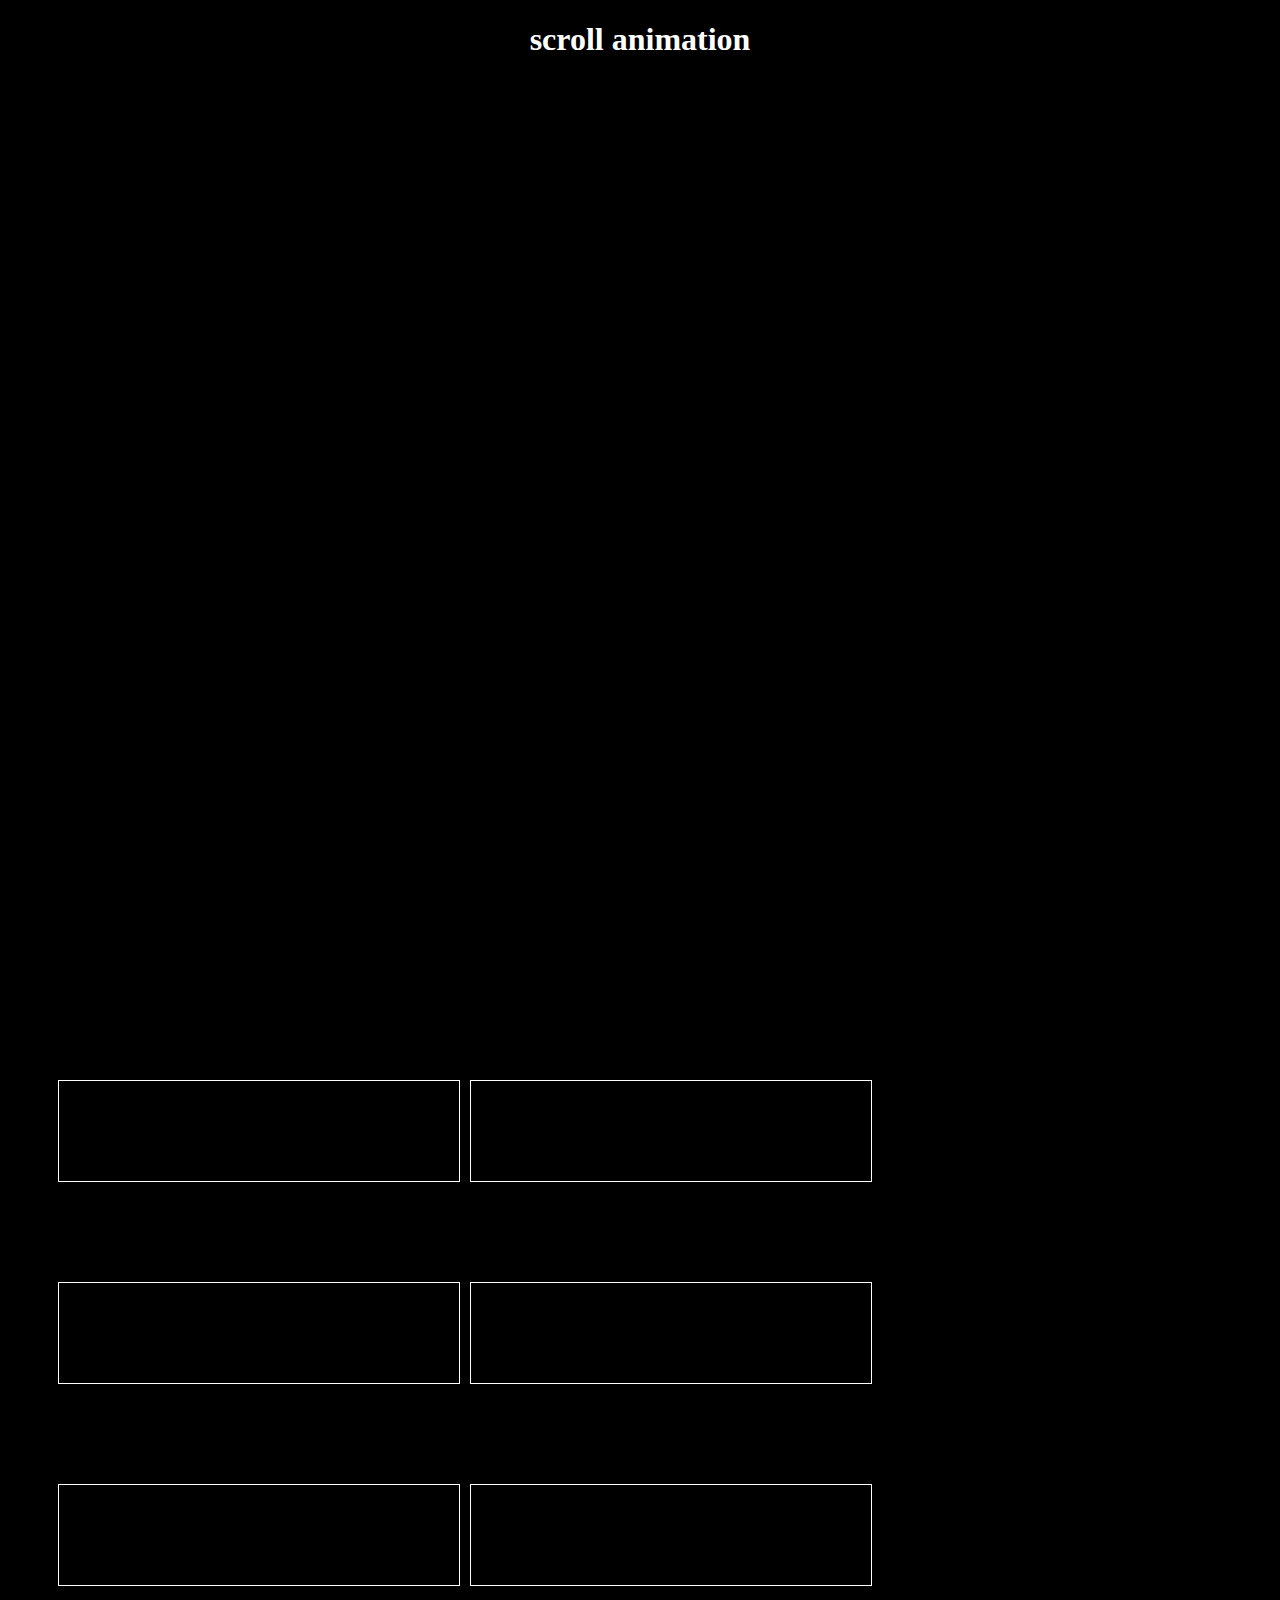
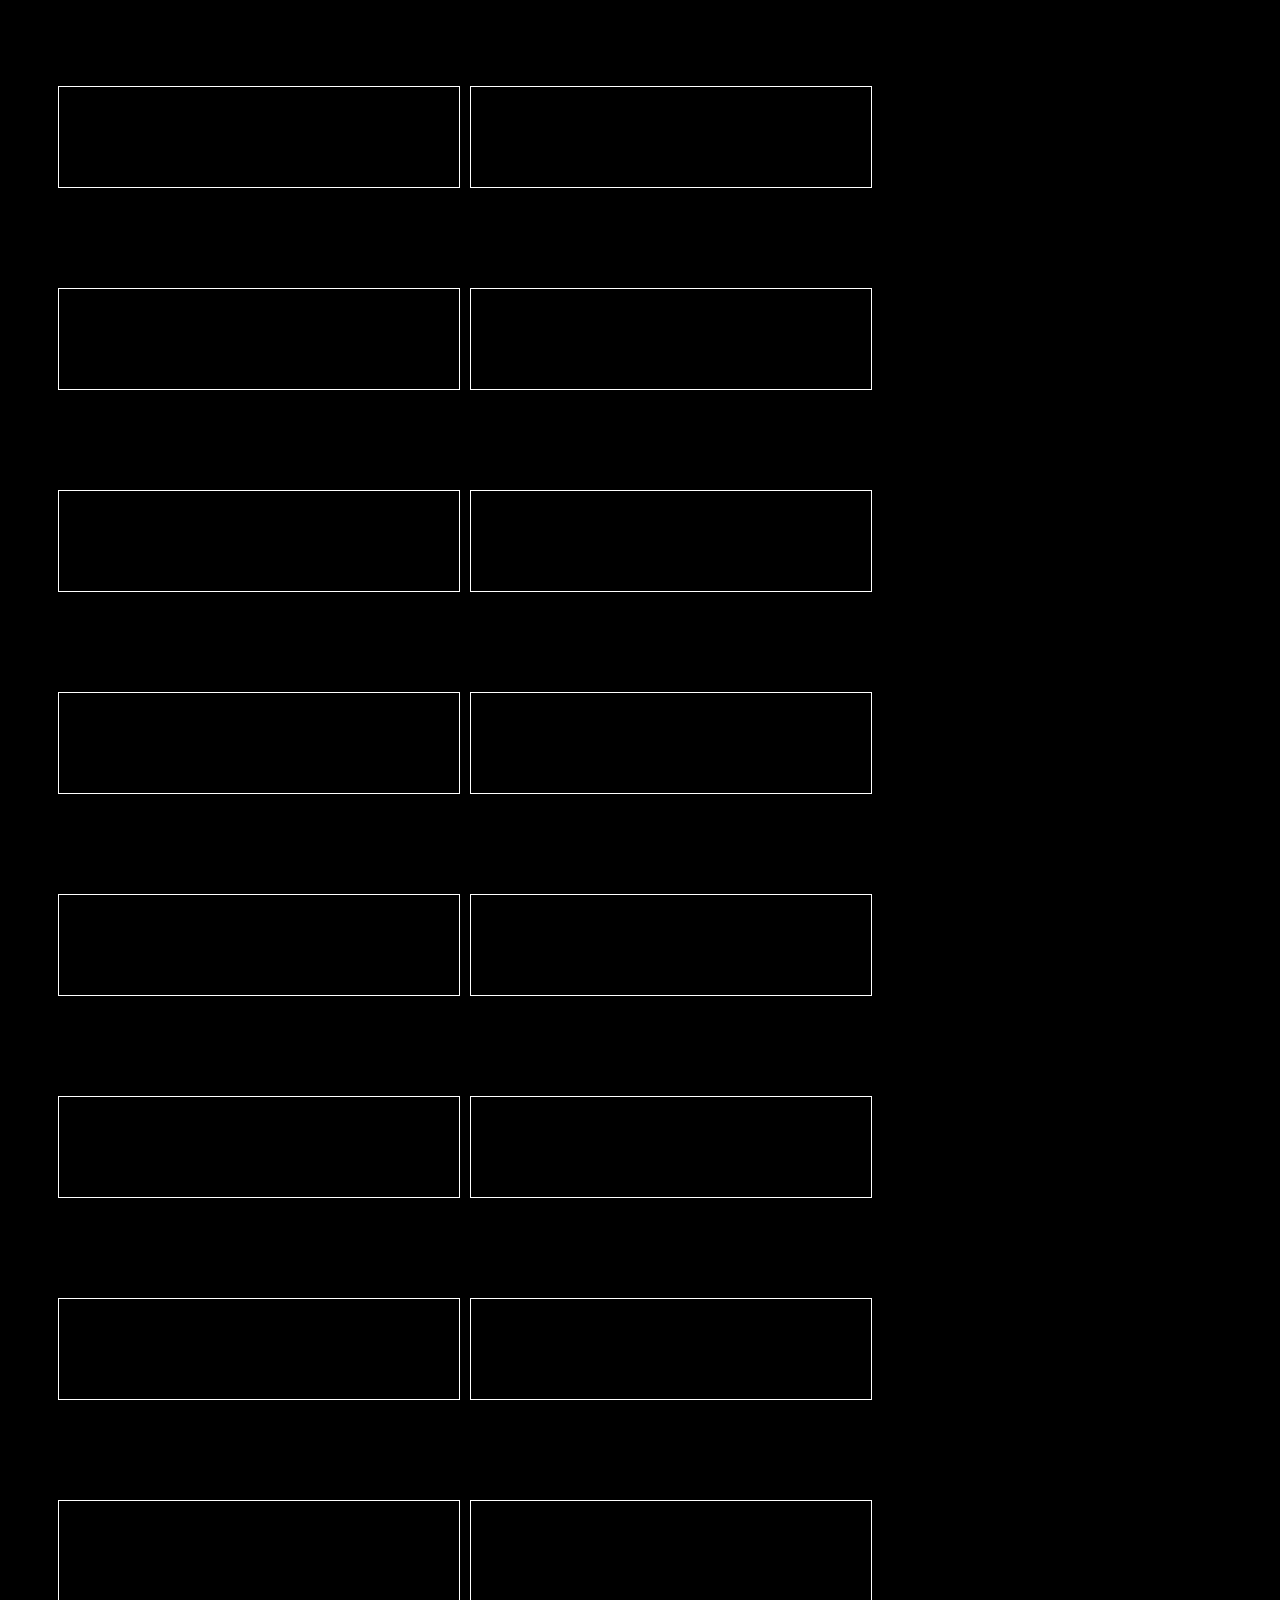
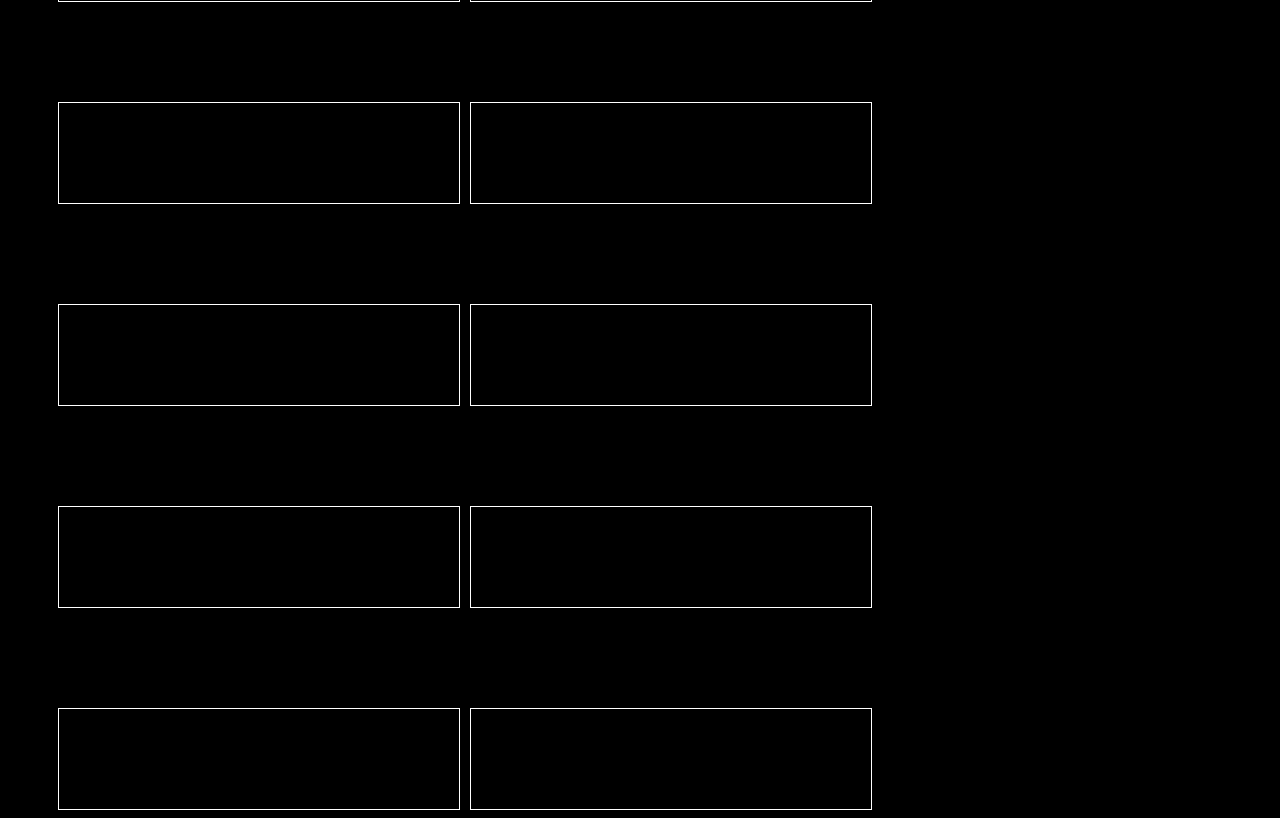
<file: index.html>
<!DOCTYPE html>
<html lang="en">
<head>
    <meta charset="UTF-8">
    <meta name="viewport" content="width=device-width, initial-scale=1.0">
    <title>Document</title>
    <link rel="stylesheet" href="style.css">
</head>
<body>
    
    <h1>scroll animation</h1>
    <div class="parent">
        <div class="children"></div>
        <div class="children"></div>
        <div class="children"></div>
        <div class="children"></div>
        <div class="children"></div>
        <div class="children"></div>
        <div class="children"></div>
        <div class="children"></div>
        <div class="children"></div>
        <div class="children"></div>
        <div class="children"></div>
        <div class="children"></div>
        <div class="children"></div>
        <div class="children"></div>
        <div class="children"></div>
        <div class="children"></div>
        <div class="children"></div>
        <div class="children"></div>
        <div class="children"></div>
        <div class="children"></div>
        <div class="children"></div>
        <div class="children"></div>
        <div class="children"></div>
        <div class="children"></div>
        <div class="children"></div>
        <div class="children"></div>
        <div class="children"></div>
        <div class="children"></div>
        <div class="children"></div>
        <div class="children"></div>
    </div>

    <script src="script.js"></script>
</body>
</html>
</file>
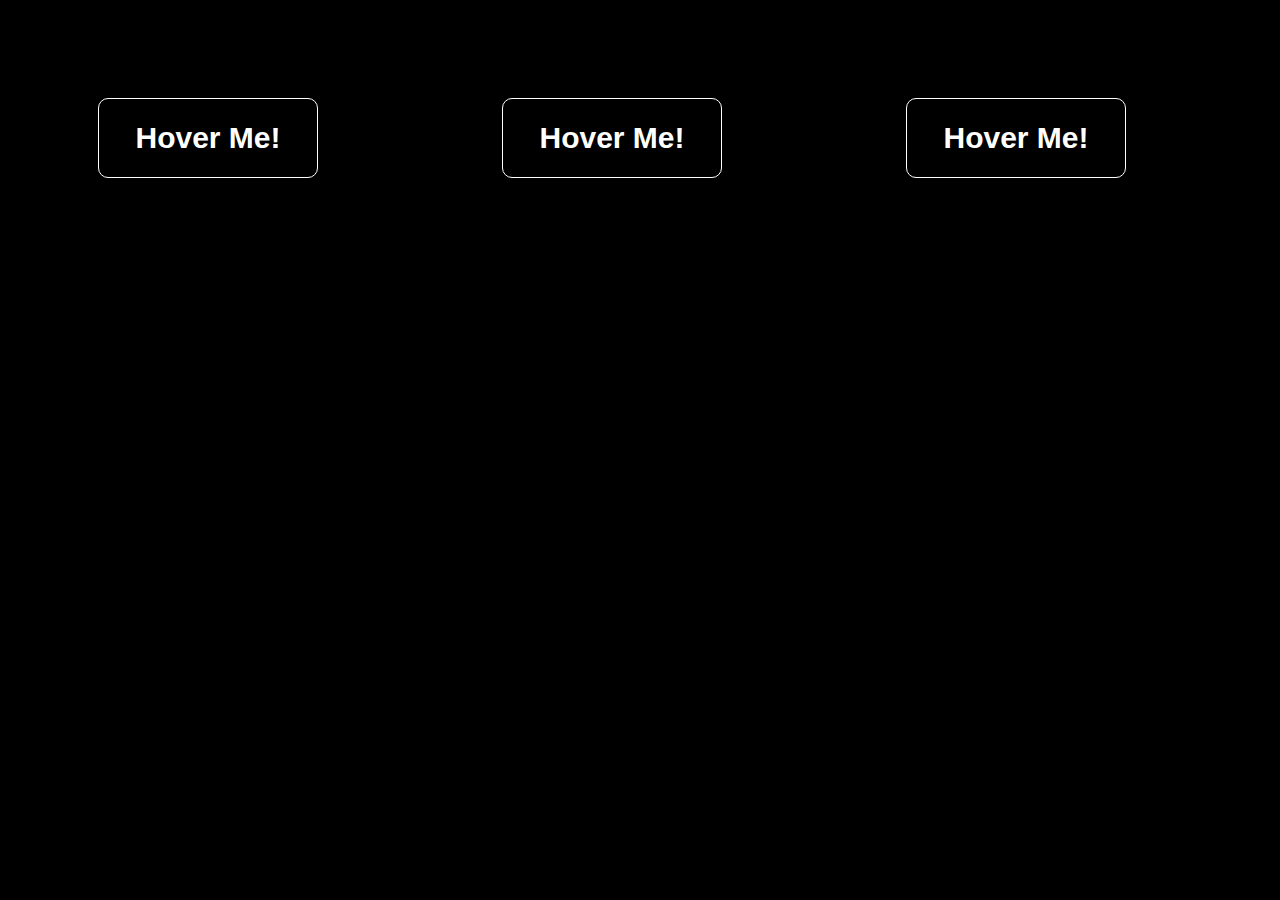
<file: animasi.html>
<!DOCTYPE html>
<html lang="en">
<head>
    <meta charset="UTF-8">
    <meta name="viewport" content="width=device-width, initial-scale=1.0">
    <title>Belajar Animasi</title>
    <link rel="stylesheet" href="animasi.css">
</head>
<body>
    
    <div class="card1">
        <button class="satu">Hover Me!</button>
        <button class="dua">Hover Me!</button>
        <button class="tiga">Hover Me!</button>
    </div>

</body>
</html>
</file>
<file: style.css>
body {
    background-color: black;
    color: white;
}

h1 {
    text-align: center;
}

.parent {
    display: flex;
    flex-wrap: wrap;
    gap: 100px 10px;
    padding: 1000px 0 0 50px;

}

.children {
    width: 400px;
    height: 100px;
    border: 1px solid white;
    transition: .2s;
    cursor: pointer;
    
    /* animation: appear 5s linear; */
}

.children:hover {
    background-color: cyan;
    box-shadow : 0 0 40px yellow;
}

@keyframes appear {
    from {
        transform: translateX(-100%);
        opacity: 0;
        scale: 0.5;
    }
    
    to {
        transform: translateX(0);
        opacity: 1;
        scale: 1;
    }
}
</file>
<file: animasi.css>
body {
  background-color: black;
}

button {
  margin: 90px;
  background-color: black;
  color: white;
  border: 1px solid white ;
  border-radius: 10px ;
  width: 220px;
  height: 80px;
  font-weight: bold;
  font-family: sans-serif;
  font-size: 30px;
  transition: .4s;
}

.satu:hover {
  background-color: yellow;
  color: black;
  box-shadow: 0 0 30px white;
}

.dua:hover {
  background-color: blue;
  box-shadow: 0 0 30px white;
}

.tiga:hover {
  background-color: red;
  box-shadow: 0 0 30px white;
}
</file>
